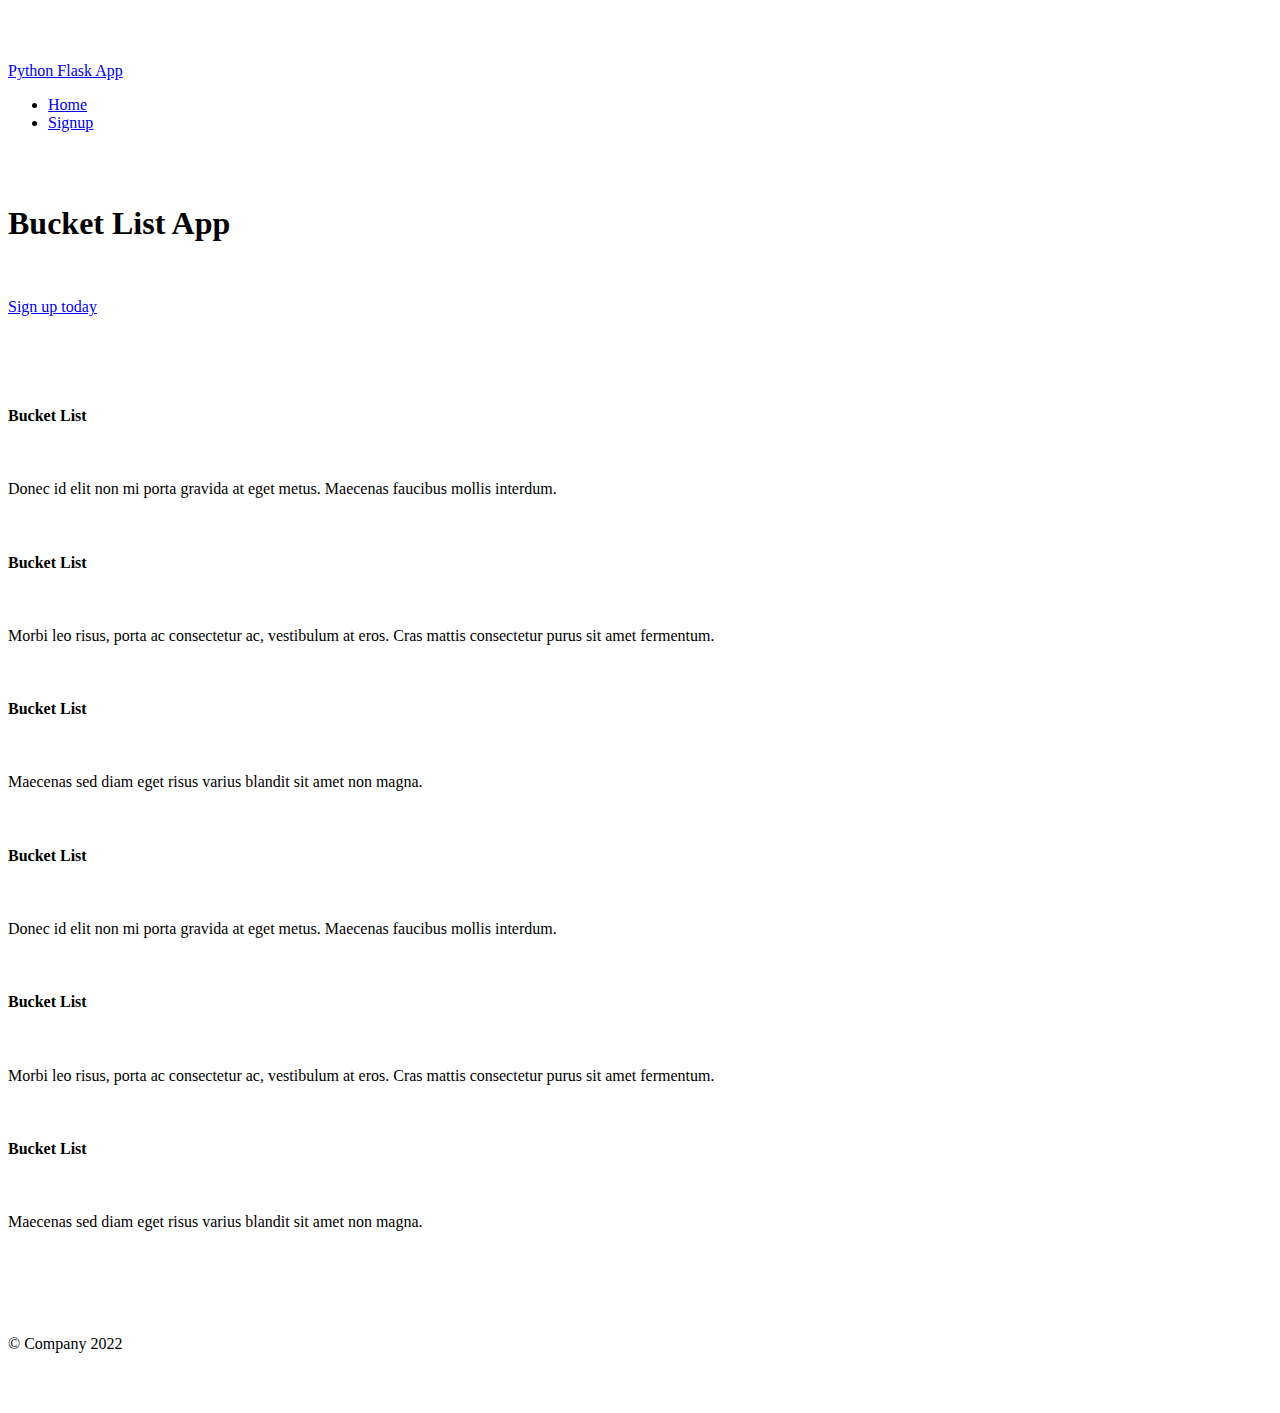
<file: templates/index.html>
<!DOCTYPE html>
<html lang="en">
	<head>
		    
		<title>Python Flask Bucket List App</title>
		    
		<link
			href="https://cdn.jsdelivr.net/npm/bootstrap@5.1.3/dist/css/bootstrap.min.css"
			rel="stylesheet"
			integrity="sha384-1BmE4kWBq78iYhFldvKuhfTAU6auU8tT94WrHftjDbrCEXSU1oBoqyl2QvZ6jIW3"
			crossorigin="anonymous"
		/>
	</head>

	<body>
		    
		<div class="container">
			        
			<header class="header">
				            
				<nav
					class="d-flex flex-wrap justify-content-center py-3 mb-4 border-bottom"
				>
					<a
						href="/"
						class="d-flex align-items-center mb-3 mb-md-0 me-md-auto text-dark text-decoration-none"
					>
						<span class="fs-4">Python Flask App</span>
					</a>

					<ul class="nav nav-pills">
						<li class="nav-item">
							<a href="/" class="nav-link active" aria-current="page">Home</a>
						</li>
						<li class="nav-item">
							<a href="/signup" class="nav-link">Signup</a>
						</li>
					</ul>
					                        
				</nav>
				                     
			</header>
			<div class="p-5 mb-4 bg-light rounded-3">
				<div class="container-fluid py-5 text-center">
					<h1 class="display-5 fw-bold">Bucket List App</h1>
					       
					<p>
						<a class="btn btn-lg btn-success" href="signup" role="button"
							>Sign up today</a
						>
						            
					</p>
				</div>
			</div>

			        
			<div class="row marketing">
				            
				<div class="col-lg-6">
					                
					<h4>Bucket List</h4>
					                
					<p>
						Donec id elit non mi porta gravida at eget metus. Maecenas faucibus
						mollis interdum.
					</p>
					                                 
					<h4>Bucket List</h4>
					                
					<p>
						Morbi leo risus, porta ac consectetur ac, vestibulum at eros. Cras
						mattis consectetur purus sit amet fermentum.
					</p>

					                
					<h4>Bucket List</h4>
					                
					<p>Maecenas sed diam eget risus varius blandit sit amet non magna.</p>

					                
					<h4>Bucket List</h4>
					                
					<p>
						Donec id elit non mi porta gravida at eget metus. Maecenas faucibus
						mollis interdum.
					</p>

					                
					<h4>Bucket List</h4>
					                
					<p>
						Morbi leo risus, porta ac consectetur ac, vestibulum at eros. Cras
						mattis consectetur purus sit amet fermentum.
					</p>

					                
					<h4>Bucket List</h4>
					                
					<p>Maecenas sed diam eget risus varius blandit sit amet non magna.</p>
					            
				</div>
				        
			</div>

			        
			<footer class="footer">
				            
				<p>&copy; Company 2022</p>
				        
			</footer>

			    
		</div>
	</body>
</html>
</file>
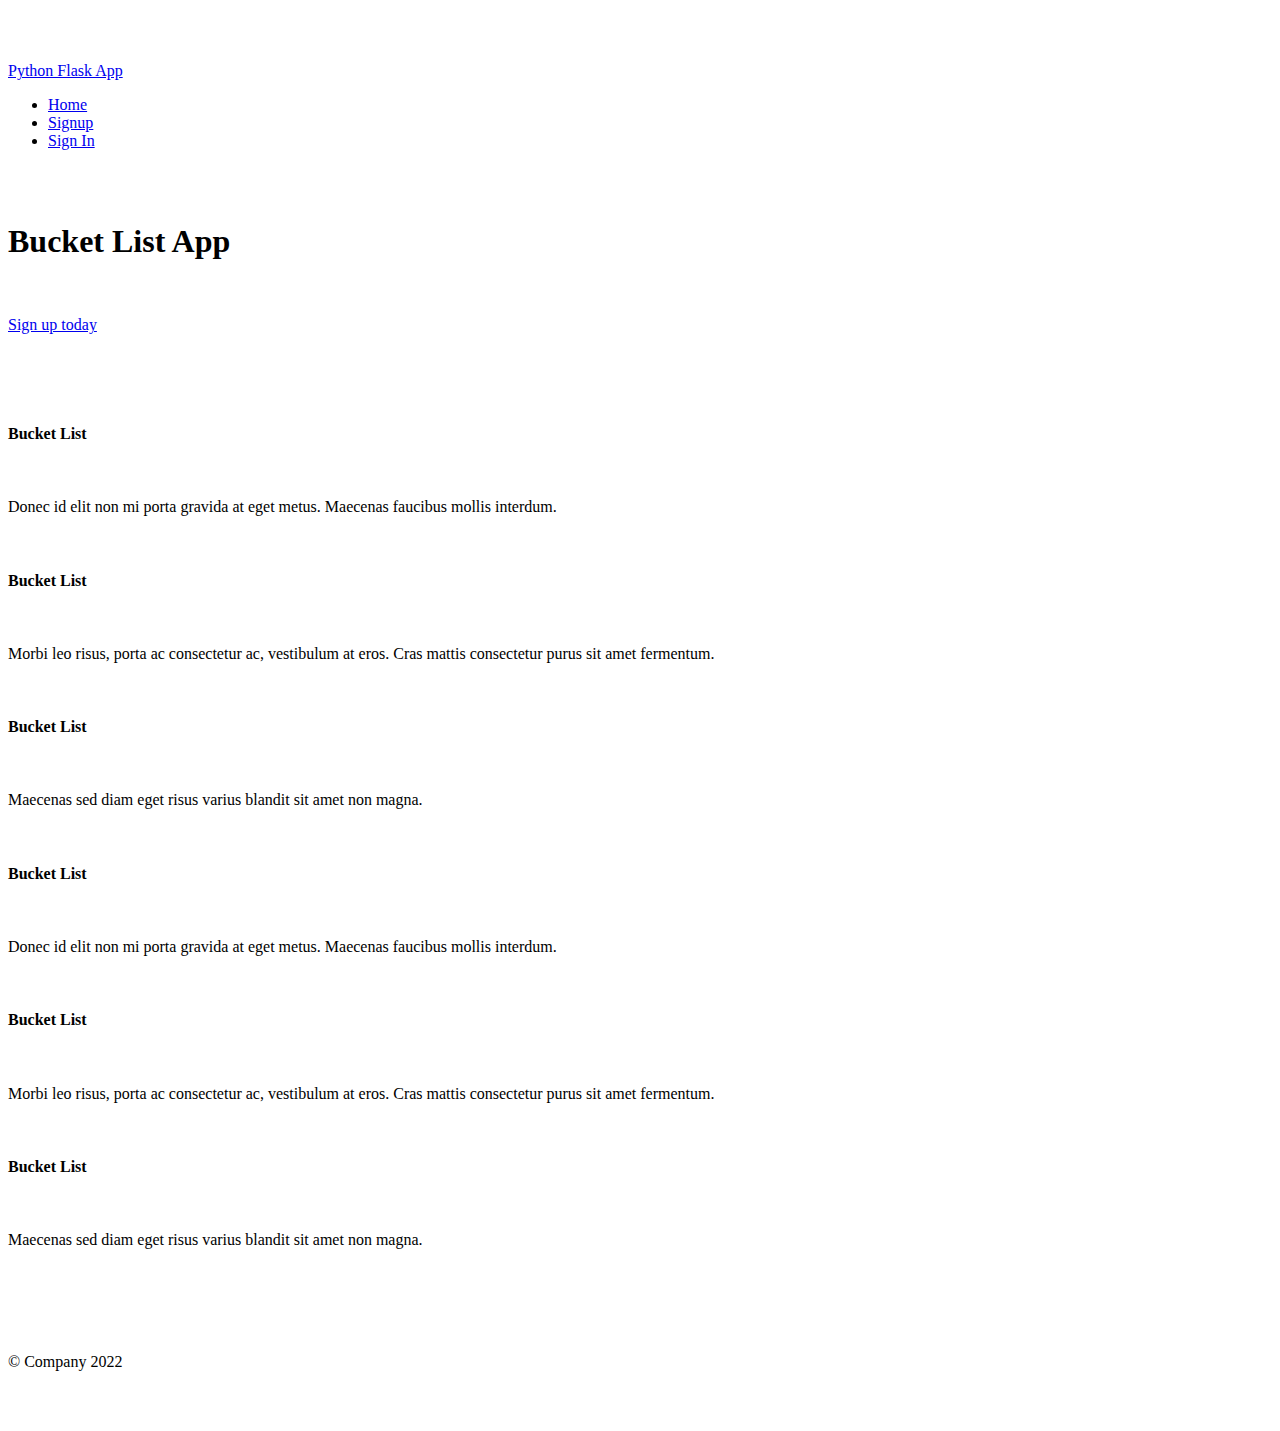
<file: part-2/templates/index.html>
<!DOCTYPE html>
<html lang="en">
	<head>
		    
		<title>Python Flask Bucket List App</title>
		    
		<link
			href="https://cdn.jsdelivr.net/npm/bootstrap@5.1.3/dist/css/bootstrap.min.css"
			rel="stylesheet"
			integrity="sha384-1BmE4kWBq78iYhFldvKuhfTAU6auU8tT94WrHftjDbrCEXSU1oBoqyl2QvZ6jIW3"
			crossorigin="anonymous"
		/>
	</head>

	<body>
		    
		<div class="container">
			        
			<header class="header">
				            
				<nav
					class="border-bottom flex-wrap mb-4 py-3 d-flex justify-content-center"
				>
					<a
						href="/"
						class="text-dark text-decoration-none mb-3 mb-md-0 d-flex align-items-center me-md-auto"
					>
						<span class="fs-4">Python Flask App</span>
					</a>

					<ul class="nav nav-pills">
						<li class="nav-item">
							<a href="/" class="nav-link active" aria-current="page">Home</a>
						</li>
						<li class="nav-item">
							<a href="/signup" class="nav-link">Signup</a>
						</li>
						<li class="nav-item">
							<a href="/signin" class="nav-link">Sign In</a>
						</li>
					</ul>
					                        
				</nav>
				                     
			</header>
			<div class="bg-light rounded-3 mb-4 p-5">
				<div class="container-fluid text-center py-5">
					<h1 class="fw-bold display-5">Bucket List App</h1>
					       
					<p>
						<a class="btn btn-lg btn-success" href="signup" role="button"
							>Sign up today</a
						>
						            
					</p>
				</div>
			</div>

			        
			<div class="row marketing">
				            
				<div class="col-lg-6">
					                
					<h4>Bucket List</h4>
					                
					<p>
						Donec id elit non mi porta gravida at eget metus. Maecenas faucibus
						mollis interdum.
					</p>
					                                 
					<h4>Bucket List</h4>
					                
					<p>
						Morbi leo risus, porta ac consectetur ac, vestibulum at eros. Cras
						mattis consectetur purus sit amet fermentum.
					</p>

					                
					<h4>Bucket List</h4>
					                
					<p>Maecenas sed diam eget risus varius blandit sit amet non magna.</p>

					                
					<h4>Bucket List</h4>
					                
					<p>
						Donec id elit non mi porta gravida at eget metus. Maecenas faucibus
						mollis interdum.
					</p>

					                
					<h4>Bucket List</h4>
					                
					<p>
						Morbi leo risus, porta ac consectetur ac, vestibulum at eros. Cras
						mattis consectetur purus sit amet fermentum.
					</p>

					                
					<h4>Bucket List</h4>
					                
					<p>Maecenas sed diam eget risus varius blandit sit amet non magna.</p>
					            
				</div>
				        
			</div>

			        
			<footer class="footer">
				            
				<p>&copy; Company 2022</p>
				        
			</footer>

			    
		</div>
	</body>
</html>
</file>
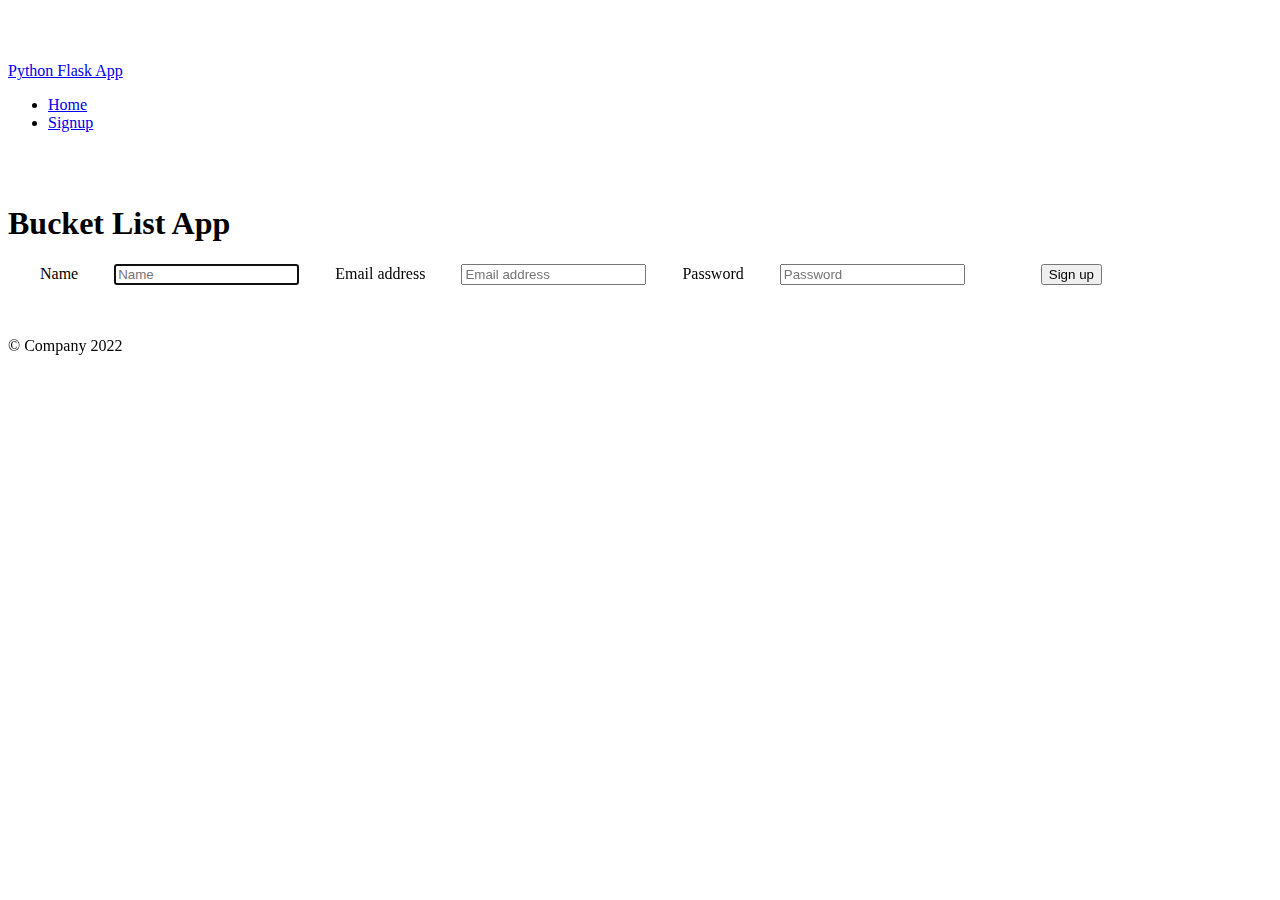
<file: templates/signup.html>
<!DOCTYPE html>
<html lang="en">
	<head>
		    
		<title>Python Flask Bucket List App - Signup</title>
		    
		<link
			href="https://cdn.jsdelivr.net/npm/bootstrap@5.1.3/dist/css/bootstrap.min.css"
			rel="stylesheet"
			integrity="sha384-1BmE4kWBq78iYhFldvKuhfTAU6auU8tT94WrHftjDbrCEXSU1oBoqyl2QvZ6jIW3"
			crossorigin="anonymous"
		/>
		<link href="../static/signup.css" rel="stylesheet" />
	</head>

	<body>
		    
		<div class="container">
			        
			<div class="header">
				            
				<nav
					class="d-flex flex-wrap justify-content-center py-3 mb-4 border-bottom"
				>
					<a
						href="/"
						class="d-flex align-items-center mb-3 mb-md-0 me-md-auto text-dark text-decoration-none"
					>
						<span class="fs-4">Python Flask App</span>
					</a>

					<ul class="nav nav-pills">
						<li class="nav-item">
							<a href="/" class="nav-link">Home</a>
						</li>
						<li class="nav-item">
							<a href="/signup" class="nav-link active" aria-current="page"
								>Signup</a
							>
						</li>
					</ul>
					                        
				</nav>
				        
			</div>
			<div class="p-5 mb-4 bg-light rounded-3">
				<div class="container-fluid py-5">
					<h1 class="display-5 fw-bold text-center">Bucket List App</h1>
					<form id="form-signin" action="/api/signup" method="POST">
						        <label for="inputName" class="sr-only">Name</label>
						        <input
							type="name"
							name="inputName"
							id="inputName"
							class="form-control"
							placeholder="Name"
							required
							autofocus
						/>
						        <label for="inputEmail" class="sr-only"
							>Email address</label
						>
						        <input
							type="email"
							name="inputEmail"
							id="inputEmail"
							class="form-control"
							placeholder="Email address"
							required
							autofocus
						/>
						        <label for="inputPassword" class="sr-only">Password</label>
						        <input
							type="password"
							name="inputPassword"
							id="inputPassword"
							class="form-control"
							placeholder="Password"
							required
						/>
						                  <button
							class="btn btn-lg btn-primary btn-block"
							type="submit"
						>
							Sign up
						</button>
						      
					</form>
				</div>
			</div>
			        
			<footer class="footer">
				            
				<p>&copy; Company 2022</p>
				        
			</footer>

			    
		</div>
		<script>
			document
				.querySelector("#form-signin")
				.addEventListener("submit", async function (e) {
					e.preventDefault();
					console.log(new URLSearchParams(new FormData(e.target)).toString());
					const res = await fetch("/api/signup", {
						body: new URLSearchParams(new FormData(e.target)).toString(),
						method: "POST",
						headers: {
							"Content-Type": "application/x-www-form-urlencoded",
						},
					});
					console.log(await res.json());
				});
		</script>
	</body>
</html>
</file>
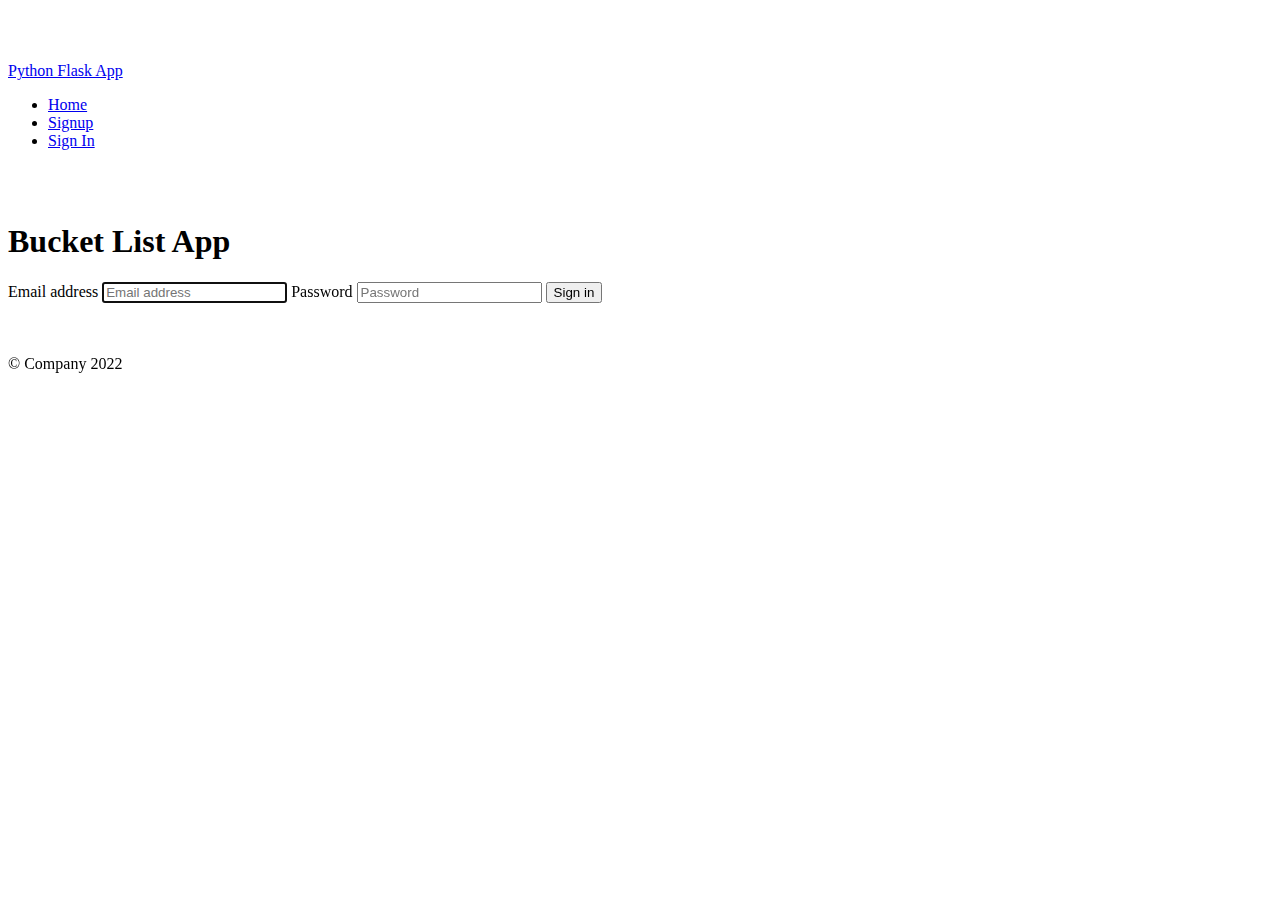
<file: part-2/templates/signin.html>
<!DOCTYPE html>
<html lang="en">
	<head>
		    
		<title>Python Flask Bucket List App - Sign In</title>
		    
		<link
			href="https://cdn.jsdelivr.net/npm/bootstrap@5.1.3/dist/css/bootstrap.min.css"
			rel="stylesheet"
			integrity="sha384-1BmE4kWBq78iYhFldvKuhfTAU6auU8tT94WrHftjDbrCEXSU1oBoqyl2QvZ6jIW3"
			crossorigin="anonymous"
		/>
		<link href="../static/signup.css" rel="stylesheet" />
	</head>

	<body>
		    
		<div class="container">
			        
			<div class="header">
				            
				<nav
					class="border-bottom flex-wrap mb-4 py-3 d-flex justify-content-center"
				>
					<a
						href="/"
						class="text-dark text-decoration-none mb-3 mb-md-0 d-flex align-items-center me-md-auto"
					>
						<span class="fs-4">Python Flask App</span>
					</a>

					<ul class="nav nav-pills">
						<li class="nav-item">
							<a href="/" class="nav-link">Home</a>
						</li>
						<li class="nav-item">
							<a href="/signup" class="nav-link">Signup</a>
						</li>
						<li class="nav-item">
							<a href="/signin" class="nav-link active" aria-current="page"
								>Sign In</a
							>
						</li>
					</ul>
					                        
				</nav>
				        
			</div>
			<div class="bg-light rounded-3 mb-4 p-5">
				<div class="container-fluid py-5">
					<h1 class="text-center fw-bold display-5">Bucket List App</h1>
					<form class="form-signin" action="/api/validateLogin" method="post">
                        <label for="inputEmail" class="sr-only">Email address</label>
                        <input type="email" name="inputEmail" id="inputEmail" class="form-control" placeholder="Email address" required autofocus>
                        <label for="inputPassword" class="sr-only">Password</label>
                        <input type="password" name="inputPassword" id="inputPassword" class="form-control" placeholder="Password" required>

                        <button id="btnSignIn" class="btn btn-lg btn-primary btn-block" type="submit">Sign in</button>
                    </form>
			</div>
			        
			<footer class="footer">
				            
				<p>&copy; Company 2022</p>
				        
			</footer>

			    
		</div>

	</body>
</html>
</file>
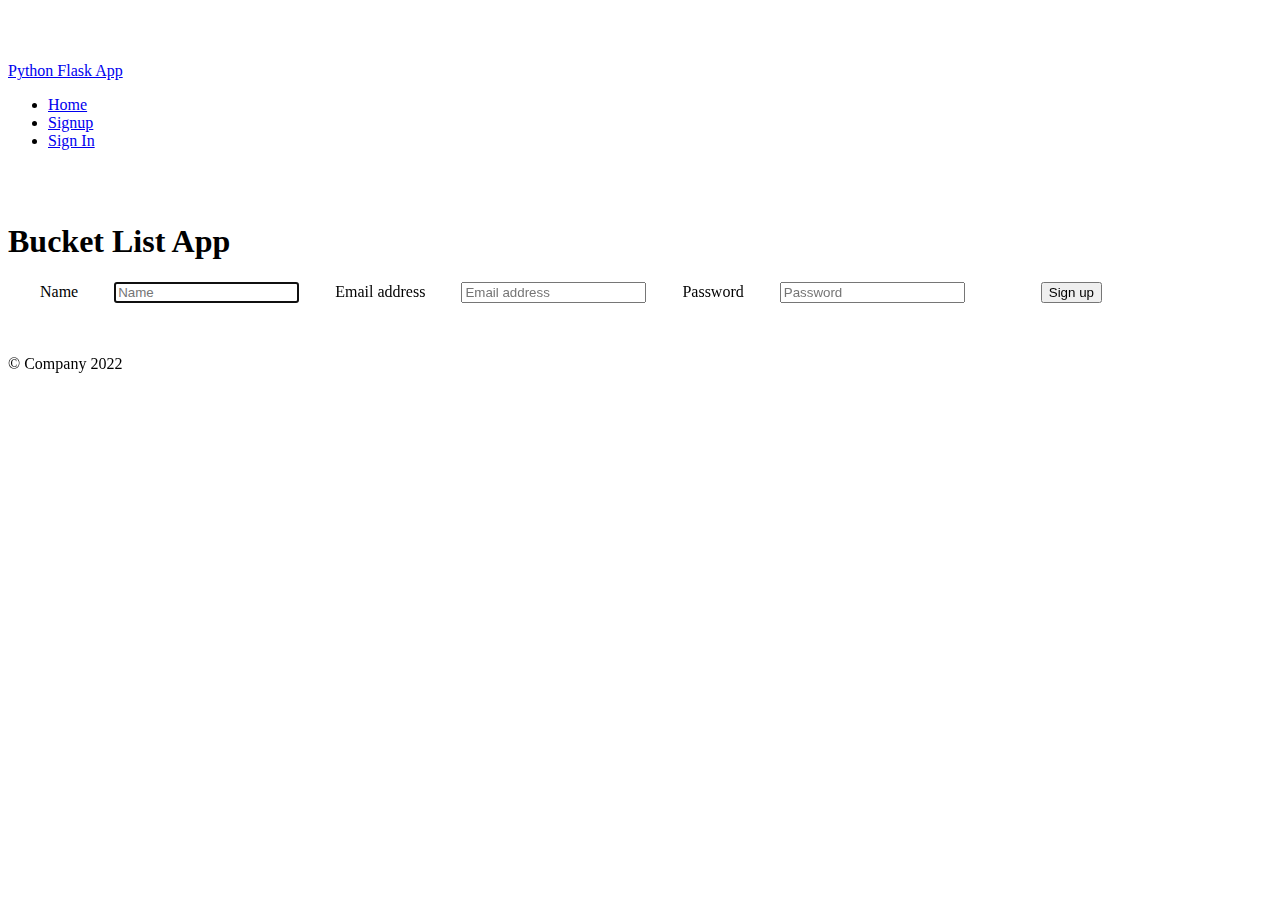
<file: part-2/templates/signup.html>
<!DOCTYPE html>
<html lang="en">
	<head>
		    
		<title>Python Flask Bucket List App - Signup</title>
		    
		<link
			href="https://cdn.jsdelivr.net/npm/bootstrap@5.1.3/dist/css/bootstrap.min.css"
			rel="stylesheet"
			integrity="sha384-1BmE4kWBq78iYhFldvKuhfTAU6auU8tT94WrHftjDbrCEXSU1oBoqyl2QvZ6jIW3"
			crossorigin="anonymous"
		/>
		<link href="../static/signup.css" rel="stylesheet" />
	</head>

	<body>
		    
		<div class="container">
			        
			<div class="header">
				            
				<nav
					class="border-bottom flex-wrap mb-4 py-3 d-flex justify-content-center"
				>
					<a
						href="/"
						class="text-dark text-decoration-none mb-3 mb-md-0 d-flex align-items-center me-md-auto"
					>
						<span class="fs-4">Python Flask App</span>
					</a>

					<ul class="nav nav-pills">
						<li class="nav-item">
							<a href="/" class="nav-link">Home</a>
						</li>
						<li class="nav-item">
							<a href="/signup" class="nav-link active" aria-current="page"
								>Signup</a
							>
						</li>
						<li class="nav-item">
							<a href="/signin" class="nav-link">Sign In</a>
						</li>
					</ul>
					                        
				</nav>
				        
			</div>
			<div class="bg-light rounded-3 mb-4 p-5">
				<div class="container-fluid py-5">
					<h1 class="text-center fw-bold display-5">Bucket List App</h1>
					<form id="form-signin" action="/api/signup" method="POST">
						        <label for="inputName" class="sr-only">Name</label>
						        <input
							type="name"
							name="inputName"
							id="inputName"
							class="form-control"
							placeholder="Name"
							required
							autofocus
						/>
						        <label for="inputEmail" class="sr-only"
							>Email address</label
						>
						        <input
							type="email"
							name="inputEmail"
							id="inputEmail"
							class="form-control"
							placeholder="Email address"
							required
							autofocus
						/>
						        <label for="inputPassword" class="sr-only">Password</label>
						        <input
							type="password"
							name="inputPassword"
							id="inputPassword"
							class="form-control"
							placeholder="Password"
							required
						/>
						                  <button
							class="btn btn-lg btn-primary btn-block"
							type="submit"
						>
							Sign up
						</button>
						      
					</form>
				</div>
			</div>
			        
			<footer class="footer">
				            
				<p>&copy; Company 2022</p>
				        
			</footer>

			    
		</div>
		<script>
			document
				.querySelector("#form-signin")
				.addEventListener("submit", async function (e) {
					e.preventDefault();
					console.log(new URLSearchParams(new FormData(e.target)).toString());
					const res = await fetch("/api/signup", {
						body: new URLSearchParams(new FormData(e.target)).toString(),
						method: "POST",
						headers: {
							"Content-Type": "application/x-www-form-urlencoded",
						},
					});
					console.log(await res.json());
				});
		</script>
	</body>
</html>
</file>
<file: static/signup.css>
body {
	  padding-top: 40px;
	  padding-bottom: 40px;
}

#form-signin {
	  max-width: 330px;
	  padding: 15px;
	  margin: 0 auto;
}
#form-signin .form-signin-heading,
#form-signin .checkbox {
	  margin-bottom: 10px;
}
#form-signin .checkbox {
	  font-weight: normal;
}
#form-signin .form-control {
	  position: relative;
	  height: auto;
	  -webkit-box-sizing: border-box;
	     -moz-box-sizing: border-box;
	          box-sizing: border-box;
	  padding: 10px;
	  font-size: 16px;
}
#form-signin .form-control:focus {
	  z-index: 2;
}
#form-signin input[type="email"] {
	  margin-bottom: -1px;
	  border-bottom-right-radius: 0;
	  border-bottom-left-radius: 0;
}
#form-signin input[type="password"] {
	  margin-bottom: 10px;
	  border-top-left-radius: 0;
	  border-top-right-radius: 0;
}
</file>
<file: part-2/static/signup.css>
body {
	  padding-top: 40px;
	  padding-bottom: 40px;
}

#form-signin {
	  max-width: 330px;
	  padding: 15px;
	  margin: 0 auto;
}
#form-signin .form-signin-heading,
#form-signin .checkbox {
	  margin-bottom: 10px;
}
#form-signin .checkbox {
	  font-weight: normal;
}
#form-signin .form-control {
	  position: relative;
	  height: auto;
	  -webkit-box-sizing: border-box;
	     -moz-box-sizing: border-box;
	          box-sizing: border-box;
	  padding: 10px;
	  font-size: 16px;
}
#form-signin .form-control:focus {
	  z-index: 2;
}
#form-signin input[type="email"] {
	  margin-bottom: -1px;
	  border-bottom-right-radius: 0;
	  border-bottom-left-radius: 0;
}
#form-signin input[type="password"] {
	  margin-bottom: 10px;
	  border-top-left-radius: 0;
	  border-top-right-radius: 0;
}
</file>
